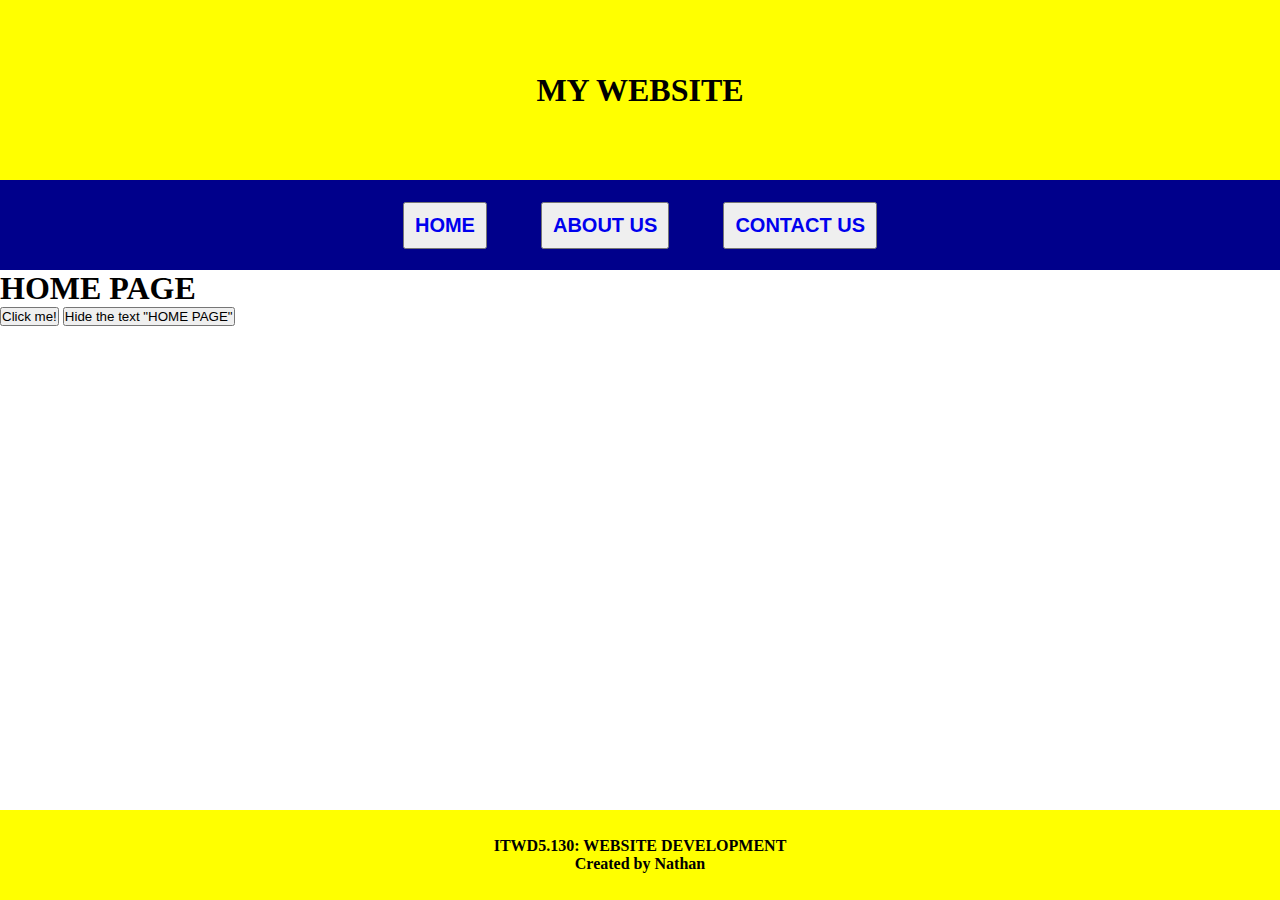
<file: Index.html>
<!DOCTYPE html>
<html lang="en">

<head>
    <meta charset="UTF-8">
    <meta name="viewpoint" content="width=device-with, inital-scale=1.0">
    <title>HOME</title>
    <link rel="stylesheet" type="text/css" href="CSS/styles.css">
</head>
<body>
    <header class="centralize-vertical">
        <h1>MY WEBSITE</h1>
    </header>
    <nav class="centralize-vertical">
        <div>
            <button> <a href="Index.html">HOME</a></button>
            <button> <a href="about-us.html">ABOUT US</a></button>
            <button> <a href="contact-us.html">CONTACT US</a></button>
        </div>
    </nav>


    <main>
        <h1 id="title-text">HOME PAGE</h1>
        <button onclick="sayHi()">Click me!</button>
        <button onclick="hide()">Hide the text "HOME PAGE"</button>
    </main>

    <script>
        //Javascript function
        function sayHi() {
            alert("HI BRO HAVE GREAT DAY");
        }

        function hide() {
            //Hide the text "HOME PAGE"
            document.getElementById('title-text').style.display = 'none';
        }
    </script>

    <footer class="centralize-vertical">
        <p>ITWD5.130: WEBSITE DEVELOPMENT <br> Created by Nathan</p>
    </footer>
</body>
</html>
</file>
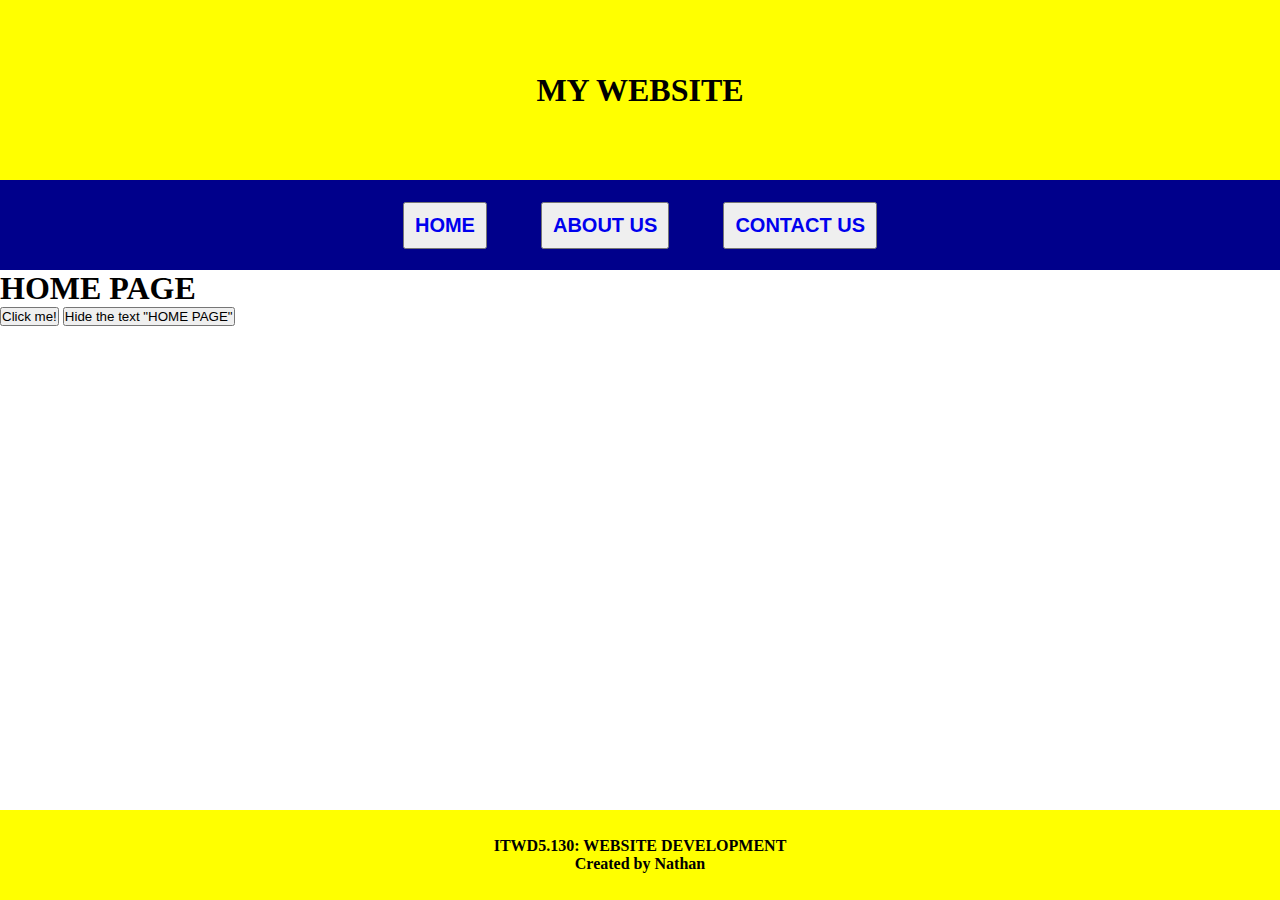
<file: index.html>
<!DOCTYPE html>
<html lang="en">

<head>
    <meta charset="UTF-8">
    <meta name="viewpoint" content="width=device-with, inital-scale=1.0">
    <title>HOME</title>
    <link rel="stylesheet" type="text/css" href="CSS/styles.css">
</head>
<body>
    <header class="centralize-vertical">
        <h1>MY WEBSITE</h1>
    </header>
    <nav class="centralize-vertical">
        <div>
            <button> <a href="index.html">HOME</a></button>
            <button> <a href="about-us.html">ABOUT US</a></button>
            <button> <a href="contact-us.html">CONTACT US</a></button>
        </div>
    </nav>


    <main>
        <h1 id="title-text">HOME PAGE</h1>
        <button onclick="sayHi()">Click me!</button>
        <button onclick="hide()">Hide the text "HOME PAGE"</button>
    </main>

    <script>
        //Javascript function
        function sayHi() {
            alert("HI BRO HAVE GREAT DAY");
        }

        function hide() {
            //Hide the text "HOME PAGE"
            document.getElementById('title-text').style.display = 'none';
        }
    </script>

    <footer class="centralize-vertical">
        <p>ITWD5.130: WEBSITE DEVELOPMENT <br> Created by Nathan</p>
    </footer>
</body>

</html>
</file>
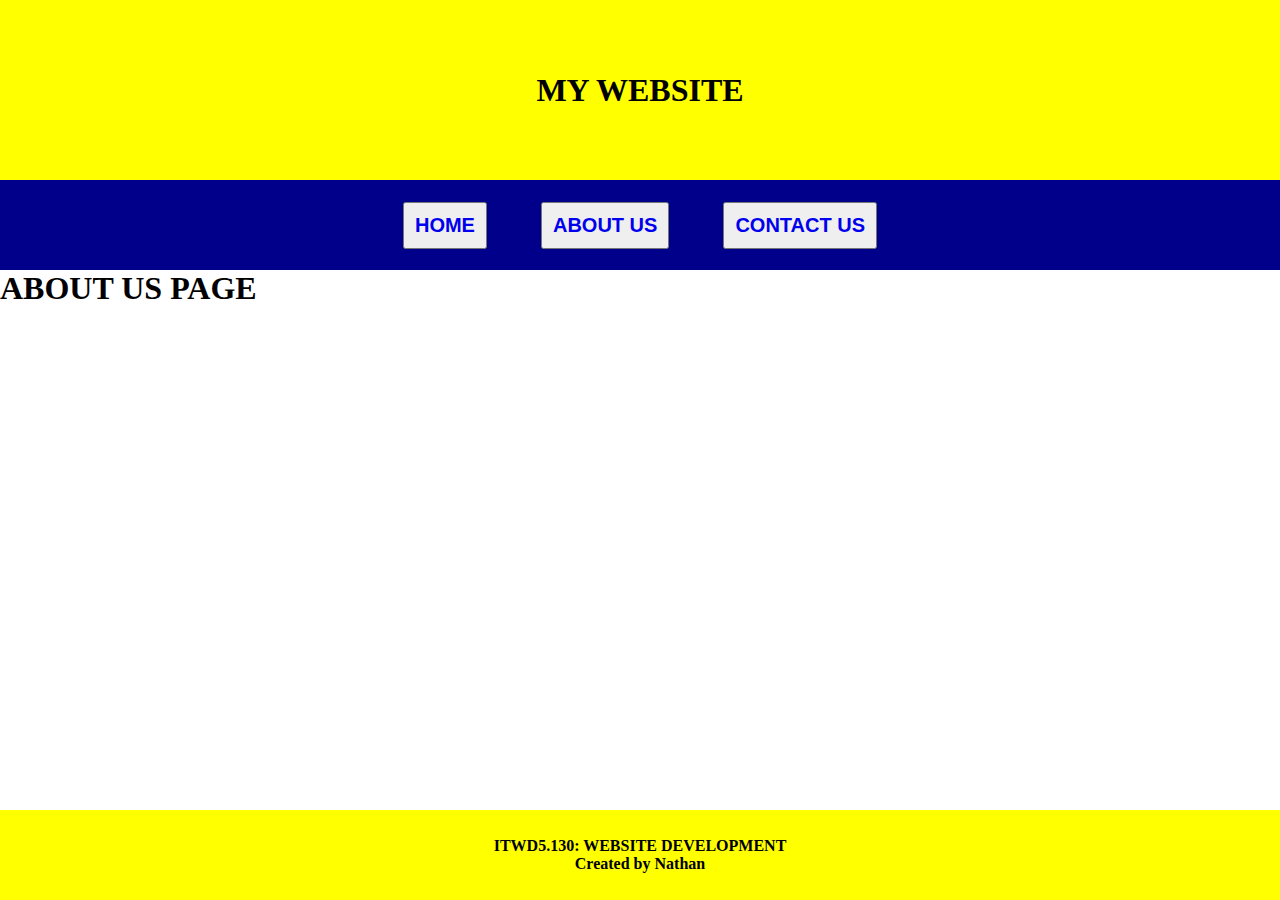
<file: about-us.html>
<!DOCTYPE html>
<html lang="en">

<head>
    <meta charset="UTF-8">
    <meta name="viewpoint" content="width=device-with, inital-scale=1.0">
    <title>ABOUT US</title>
    <link rel="stylesheet" type="text/css" href="CSS/styles.css">
</head>
<body>
    <header class="centralize-vertical">
        <h1>MY WEBSITE</h1>
    </header>
    <nav class="centralize-vertical">
        <div>
            <button> <a href="index.html">HOME</a></button>
            <button> <a href="about-us.html">ABOUT US</a></button>
            <button> <a href="contact-us.html">CONTACT US</a></button>
        </div>
    </nav>


    <main>
        <h1>ABOUT US PAGE</h1>
    </main>

    <footer class="centralize-vertical">
        <p>ITWD5.130: WEBSITE DEVELOPMENT <br> Created by Nathan</p>
    </footer>
</body>

</html>
</file>
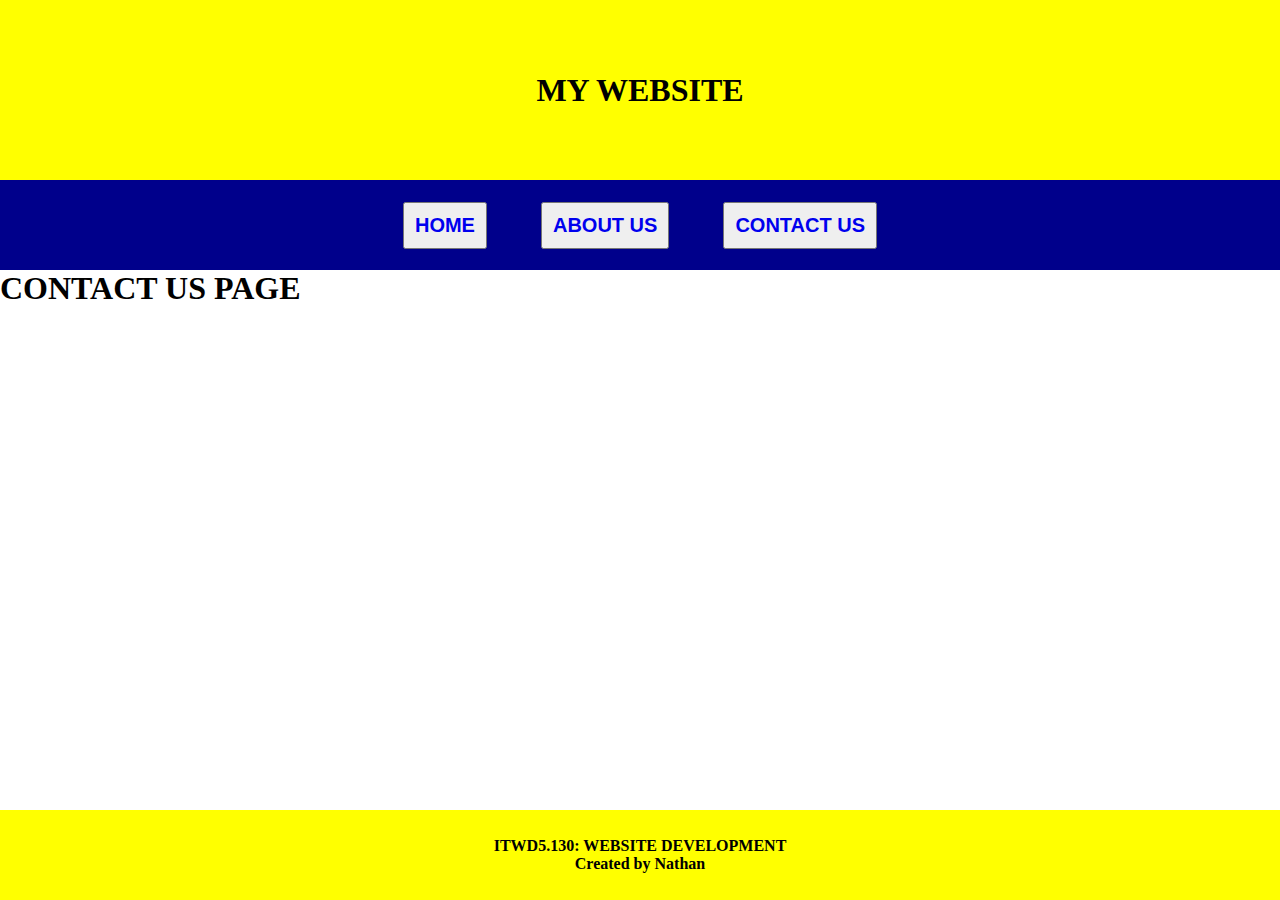
<file: contact-us.html>
<!DOCTYPE html>
<html lang="en">

<head>
    <meta charset="UTF-8">
    <meta name="viewpoint" content="width=device-with, inital-scale=1.0">
    <title>CONTACT US</title>
    <link rel="stylesheet" type="text/css" href="CSS/styles.css">
</head>
<body>
    <header class="centralize-vertical">
        <h1>MY WEBSITE</h1>
    </header>
    <nav class="centralize-vertical">
        <div>
            <button> <a href="index.html">HOME</a></button>
            <button> <a href="about-us.html">ABOUT US</a></button>
            <button> <a href="contact-us.html">CONTACT US</a></button>
        </div>
    </nav>


    <main>
        <h1>CONTACT US PAGE</h1>
    </main>

    <footer class="centralize-vertical">
        <p>ITWD5.130: WEBSITE DEVELOPMENT <br> Created by Nathan</p>
    </footer>
</body>

</html>
</file>
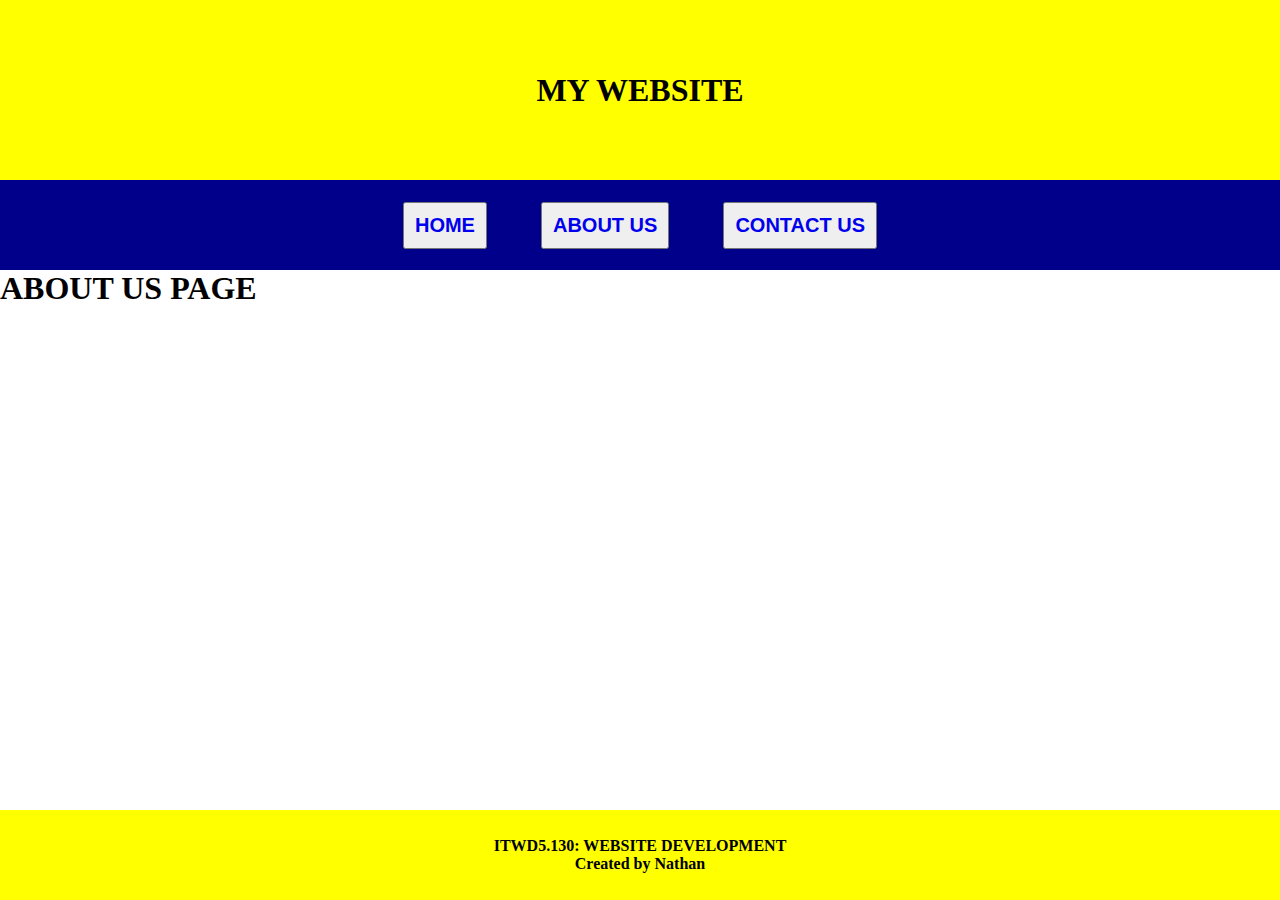
<file: W3_Demo/about-us.html>
<!DOCTYPE html>
<html lang="en">

<head>
    <meta charset="UTF-8">
    <meta name="viewpoint" content="width=device-with, inital-scale=1.0">
    <title>ABOUT US</title>
    <link rel="stylesheet" type="text/css" href="CSS/styles.css">
</head>
<body>
    <header class="centralize-vertical">
        <h1>MY WEBSITE</h1>
    </header>
    <nav class="centralize-vertical">
        <div>
            <button> <a href="Index.html">HOME</a></button>
            <button> <a href="about-us.html">ABOUT US</a></button>
            <button> <a href="contact-us.html">CONTACT US</a></button>
        </div>
    </nav>


    <main>
        <h1>ABOUT US PAGE</h1>
    </main>

    <footer class="centralize-vertical">
        <p>ITWD5.130: WEBSITE DEVELOPMENT <br> Created by Nathan</p>
    </footer>
</body>
</html>
</file>
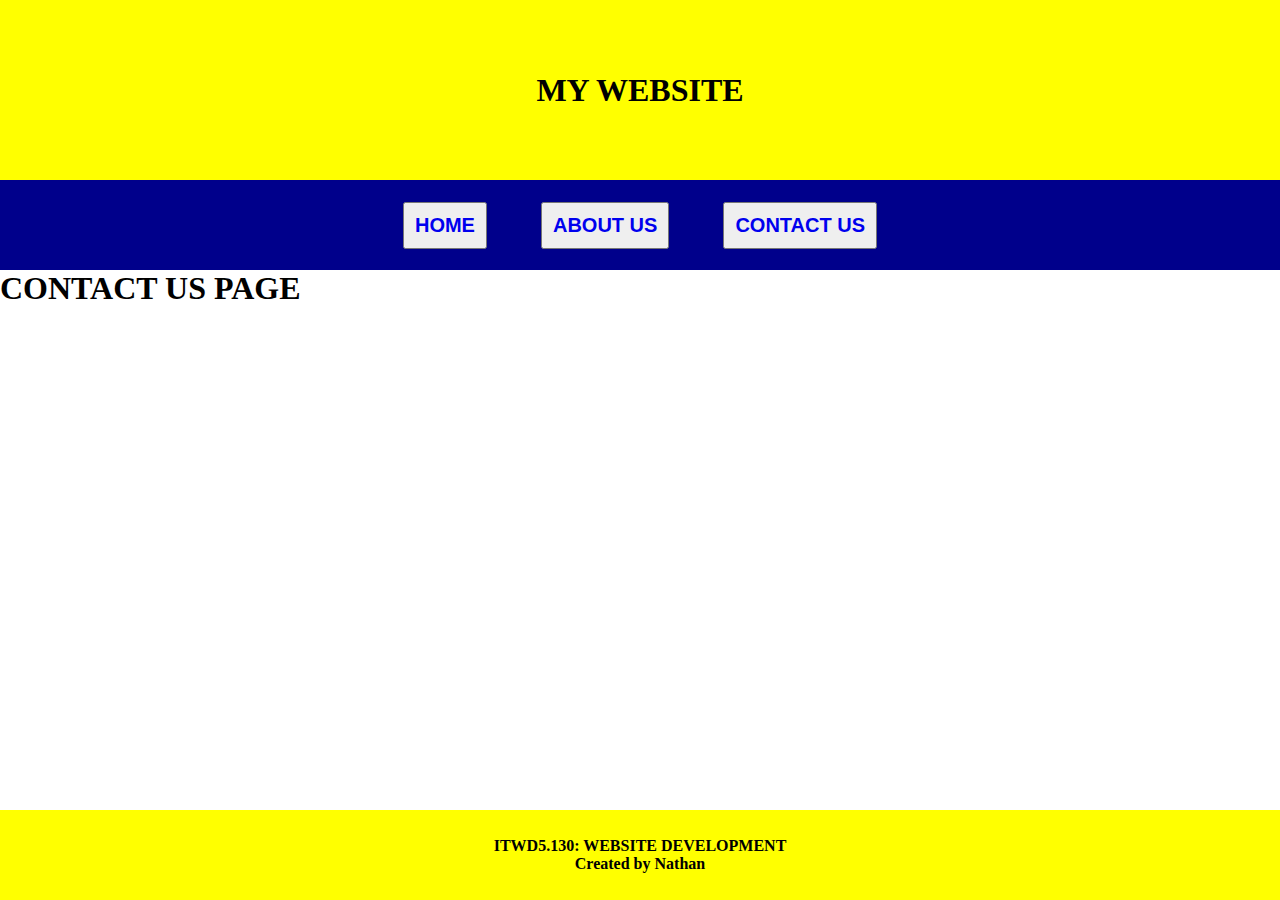
<file: W3_Demo/contact-us.html>
<!DOCTYPE html>
<html lang="en">

<head>
    <meta charset="UTF-8">
    <meta name="viewpoint" content="width=device-with, inital-scale=1.0">
    <title>CONTACT US</title>
    <link rel="stylesheet" type="text/css" href="CSS/styles.css">
</head>
<body>
    <header class="centralize-vertical">
        <h1>MY WEBSITE</h1>
    </header>
    <nav class="centralize-vertical">
        <div>
            <button> <a href="Index.html">HOME</a></button>
            <button> <a href="about-us.html">ABOUT US</a></button>
            <button> <a href="contact-us.html">CONTACT US</a></button>
        </div>
    </nav>


    <main>
        <h1>CONTACT US PAGE</h1>
    </main>

    <footer class="centralize-vertical">
        <p>ITWD5.130: WEBSITE DEVELOPMENT <br> Created by Nathan</p>
    </footer>
</body>
</html>
</file>
<file: CSS/styles.css>
/*Define styles for our website*/
* {
    padding: 0px;
    margin: 0px;
}
/*Create our own selector*/
.centralize-vertical {
    display: flex;
    align-items: center;
    justify-content: center;
}
/*Define styles for header*/
header {
    background-color: yellow;
    height: 20vh;
}
/*Defien styles for nav*/
nav{
    background-color: darkblue;
    height: 10vh;
}

nav button {
    padding: 10px;
    margin: 25px;
}

nav button a {
    text-decoration: none;
    font-weight: bold;
    font-size: 20px;
}
/*Defien styles for main*/
main {
    background-color: white;
    min-height: 60vh;
}

/*Dfeines styles for footer*/

footer{
    background-color: yellow;
    height: 10vh;
}

footer p {
    text-align: center;
    font-weight: bold;
}
</file>
<file: W3_Demo/CSS/styles.css>
/*Define styles for our website*/
* {
    padding: 0px;
    margin: 0px;
}
/*Create our own selector*/
.centralize-vertical {
    display: flex;
    align-items: center;
    justify-content: center;
}
/*Define styles for header*/
header {
    background-color: yellow;
    height: 20vh;
}
/*Defien styles for nav*/
nav{
    background-color: darkblue;
    height: 10vh;
}

nav button {
    padding: 10px;
    margin: 25px;
}

nav button a {
    text-decoration: none;
    font-weight: bold;
    font-size: 20px;
}
/*Defien styles for main*/
main {
    background-color: white;
    min-height: 60vh;
}

/*Dfeines styles for footer*/

footer{
    background-color: yellow;
    height: 10vh;
}

footer p {
    text-align: center;
    font-weight: bold;
}
</file>
